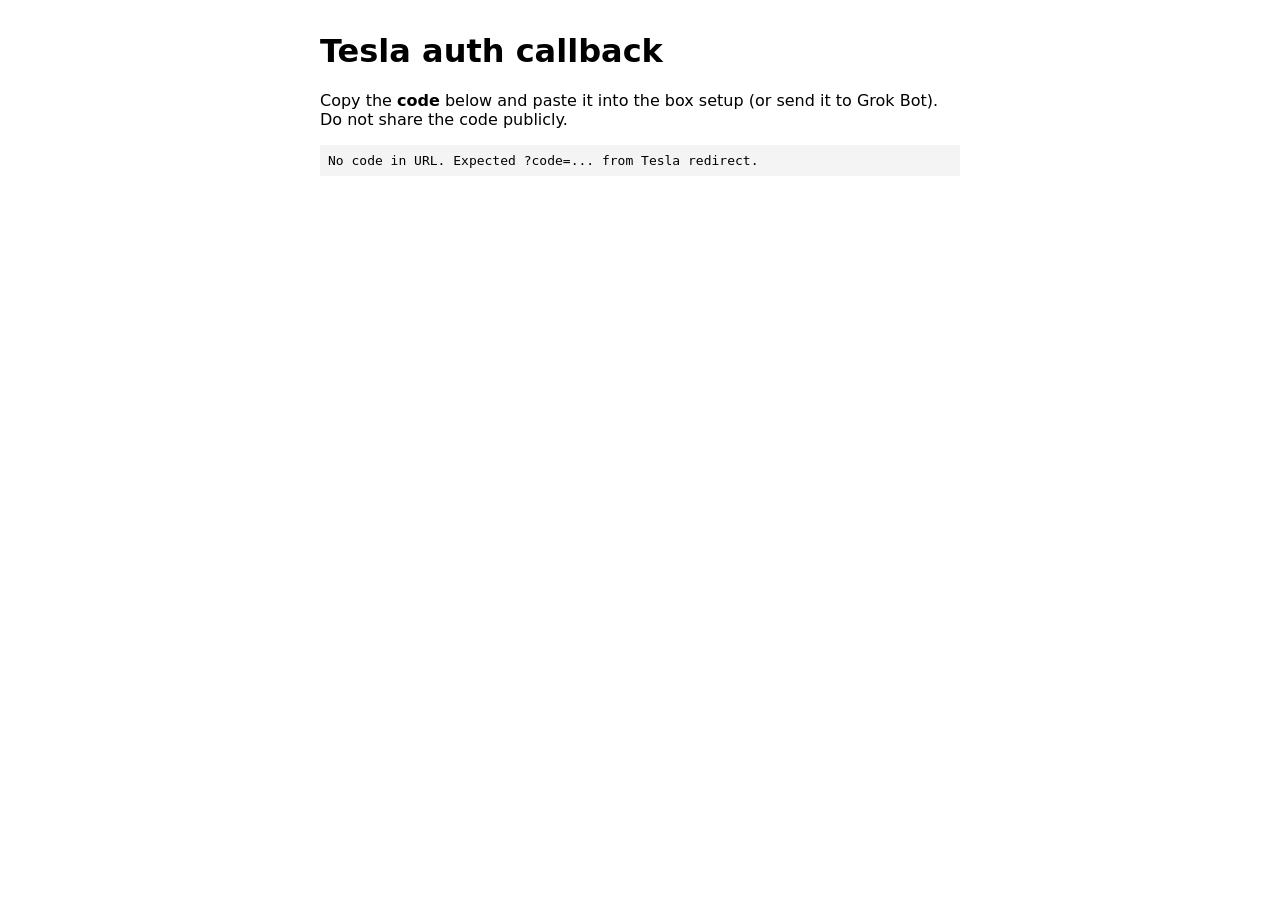
<file: tesla-callback.html>
<!DOCTYPE html>
<html lang="en">
<head>
  <meta charset="utf-8" />
  <meta name="viewport" content="width=device-width, initial-scale=1" />
  <title>Tesla OAuth callback</title>
  <style>
    body { font-family: system-ui, sans-serif; max-width: 40rem; margin: 2rem auto; padding: 0 1rem; }
    code, pre { word-break: break-all; background: #f4f4f4; padding: 0.5rem; display: block; }
    .err { color: #b00020; }
  </style>
</head>
<body>
  <h1>Tesla auth callback</h1>
  <p>Copy the <strong>code</strong> below and paste it into the box setup (or send it to Grok Bot). Do not share the code publicly.</p>
  <pre id="out">Loading…</pre>
  <script>
    const params = new URLSearchParams(location.search);
    const code = params.get('code');
    const err = params.get('error');
    const desc = params.get('error_description');
    const state = params.get('state');
    const el = document.getElementById('out');
    if (err) {
      el.className = 'err';
      el.textContent = 'Error: ' + err + (desc ? '\n' + desc : '');
    } else if (code) {
      el.textContent = code;
    } else {
      el.textContent = 'No code in URL. Expected ?code=... from Tesla redirect.';
    }
    if (state) {
      const s = document.createElement('p');
      s.textContent = 'state: ' + state;
      document.body.appendChild(s);
    }
  </script>
</body>
</html>
</file>
